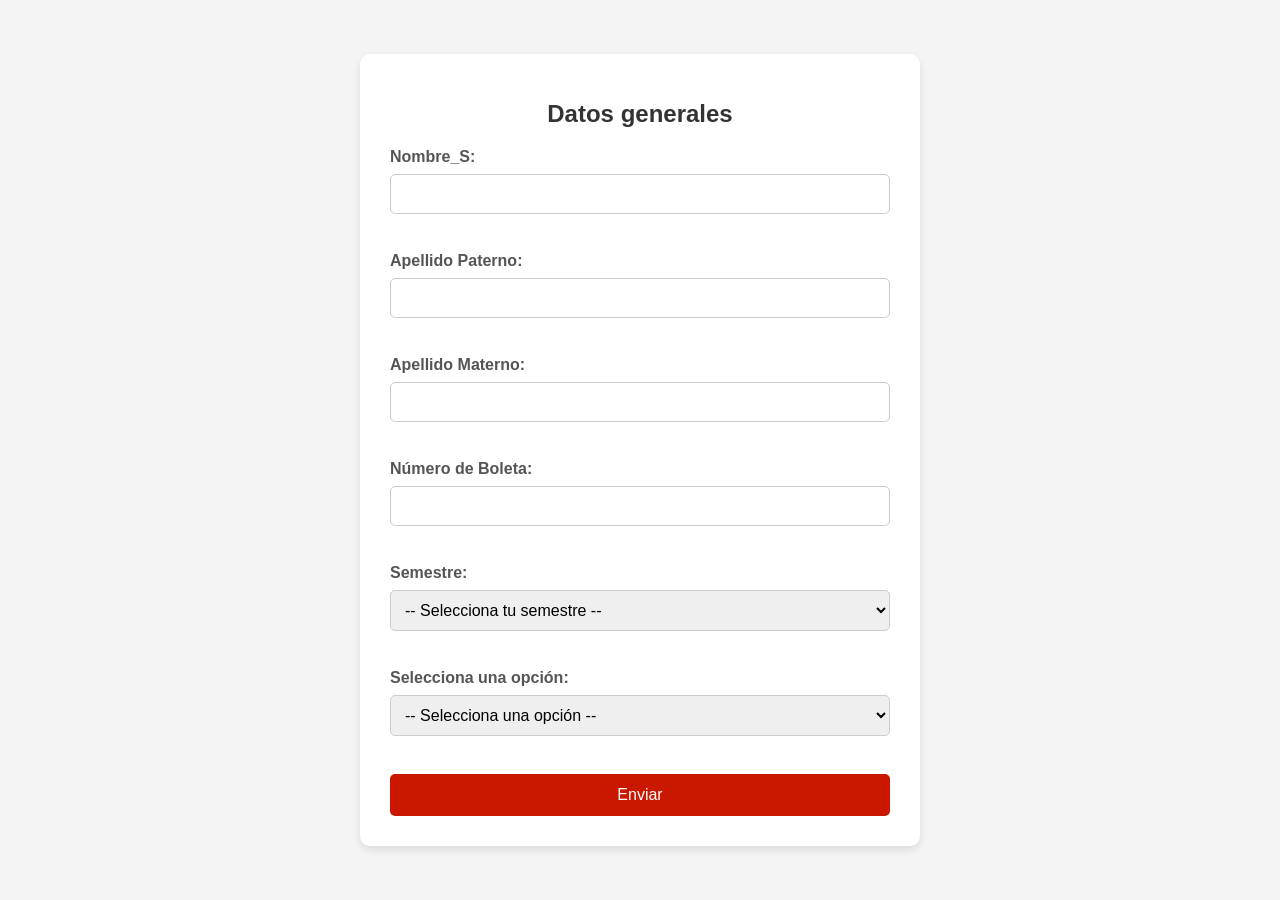
<file: index.html>
<!DOCTYPE html>
<html lang="es">
<head>
    <meta charset="UTF-8">
    <meta name="viewport" content="width=device-width, initial-scale=1.0">
    <title>INDEX</title>
    <style>
        /*INDEX*/
        /* Estilos generales */
            body {
                font-family: Arial, sans-serif;
                background-color: #f4f4f4;
                margin: 0;
                padding: 0;
                display: flex;
                justify-content: center;
                align-items: center;
                min-height: 100vh;
                padding: 20px;
                box-sizing: border-box;
            }

            .form-container {
                background-color: #fff;
                padding: 30px;
                border-radius: 10px;
                box-shadow: 0 4px 8px rgba(0, 0, 0, 0.1);
                width: 100%;
                max-width: 500px;
                margin: auto;
            }

            .form-container h1 {
                text-align: center;
                margin-bottom: 20px;
                font-size: 24px;
                color: #333;
            }

            .form-container label {
                display: block;
                margin-bottom: 8px;
                font-weight: bold;
                color: #555;
            }

            .form-container input[type="text"],
            .form-container select {
                width: 100%;
                padding: 10px;
                margin-bottom: 20px;
                border: 1px solid #ccc;
                border-radius: 5px;
                font-size: 16px;
                box-sizing: border-box;
            }

            .form-container input[type="submit"] {
                width: 100%;
                padding: 12px;
                background-color:rgb(202, 24, 0);
                border: none;
                border-radius: 5px;
                color: white;
                font-size: 16px;
                cursor: pointer;
                transition: background-color 0.3s ease;
            }

            .form-container input[type="submit"]:hover {
                background-color:rgb(255, 0, 0);
            }

            /* Estilos para el modal de carga */
            .loading-modal {
                display: none; /* Oculto por defecto */
                position: fixed;
                top: 0;
                left: 0;
                width: 100%;
                height: 100%;
                background-color: rgba(0, 0, 0, 0);
                justify-content: center;
                align-items: center;
                z-index: 1000;
            }

            .loading-content {
                background-color: #fff;
                padding: 30px;
                border-radius: 10px;
                text-align: center;
                box-shadow: 0 4px 8px rgba(0, 0, 0, 0.1);
            }

            .loading-spinner {
                border: 4px solid rgba(0, 129, 168, 0.74); /* Azul oscuro */
                border-top: 4px solid rgb(255, 255, 255); /* Azul oscuro */
                border-radius: 70%;
                width: 40px;
                height: 40px;
                animation: spin 1s linear infinite;
                margin: 0 auto 20px;
            }

            @keyframes spin {
                0% { transform: rotate(0deg); }
                100% { transform: rotate(360deg); }
            }

            .loading-content p {
                margin: 0;
                font-size: 18px;
                color: #333;
            }

            /* Media Queries para responsividad */
            @media (max-width: 600px) {
                .form-container {
                    padding: 20px;
                }

                .form-container h1 {
                    font-size: 20px;
                }

                .form-container input[type="text"],
                .form-container select {
                    font-size: 14px;
                }

                .form-container input[type="submit"] {
                    font-size: 14px;
                }

                .loading-content {
                    padding: 20px;
                }

                .loading-content p {
                    font-size: 16px;
                }
            }
    </style>
</head>
<body>
    <div class="form-container">
        <h1>Datos generales</h1>
                <!-- FORMULARIO  -->
        <form id="fase1Form" method="GET" action="FASE2.php">
                <!-- Datos personales -->
                <label for="nombre">Nombre_S:</label>
                <input type="text" id="nombre" name="nombre" required>
                <br><br>
            
                <label for="apellido_P">Apellido Paterno:</label>
                <input type="text" id="apellido_P" name="apellido_P" required>
                <br><br>
            
                <label for="apellido_M">Apellido Materno:</label>
                <input type="text" id="apellido_M" name="apellido_M" required>
                <br><br>
                
                <!-- Datos académicos -->
                <label for="Numero_boleta">Número de Boleta:</label>
                <input type="text" id="Numero_boleta" name="Numero_boleta" required>
                <br><br>
            
                <label for="semestre">Semestre:</label>
                <select id="semestre" name="semestre" required>
                    <option value="">-- Selecciona tu semestre --</option>
                    <option value="1">Semestre 1</option>
                    <option value="2">Semestre 2</option>
                    <option value="3">Semestre 3</option>
                    <option value="4">Semestre 4</option>
                    <option value="5">Semestre 5</option>
                    <option value="6">Semestre 6</option>
                    <option value="7">Semestre 7</option>
                    <option value="8">Semestre 8</option>
                    <option value="9">SUPERIOR</option>
                </select>
                <br><br>
            
                <!-- Selección de servicio -->
                <label for="opcion">Selecciona una opción:</label>
                <select id="opcion" name="opcion" required>
                    <option value="">-- Selecciona una opción --</option>
                    <option value="recuperar_correo_baja">1- Recuperar correo por baja de cuenta institucional</option>
                    <option value="actualizar_telefono">2- Actualizar número telefónico asociado a mi correo institucional</option>
                    <option value="recuperar_contrasena">3- Recuperar contraseña de mi correo institucional</option>
                    <option value="consultar_correo">4- Consultar correo institucional</option>
                    <option value="solicitar_correo">5- Solicitar mi correo institucional</option>
                    <option value="cambiar_correo">6- Cambio de dominio del Correo institucional</option>
                </select>
                <br><br>
            
                <!-- Botón de envío -->
            <input type="submit" value="Enviar">
        </form>

        <!-- Modal de carga -->
        <div class="loading-modal" id="loadingModal">
            <div class="loading-content">
                <div class="loading-spinner"></div>
                <p>Procesando tu solicitud...</p>
            </div>
        </div>
    </div>

    <script>
        // Mostrar el modal de carga y simular un retraso antes de enviar el formulario
        document.getElementById('fase1Form').addEventListener('submit', function (event) {
            event.preventDefault(); // Evitar el envío inmediato del formulario

            // Mostrar el modal de carga
            document.getElementById('loadingModal').style.display = 'flex';

            // Simular un retraso de 9 segundos antes de enviar el formulario
            setTimeout(function () {
                document.getElementById('fase1Form').submit(); // Enviar el formulario después del retraso
            }, 5000); // 9000 milisegundos = 9 segundos
        });
     </script>
</body>
</html>
</file>
